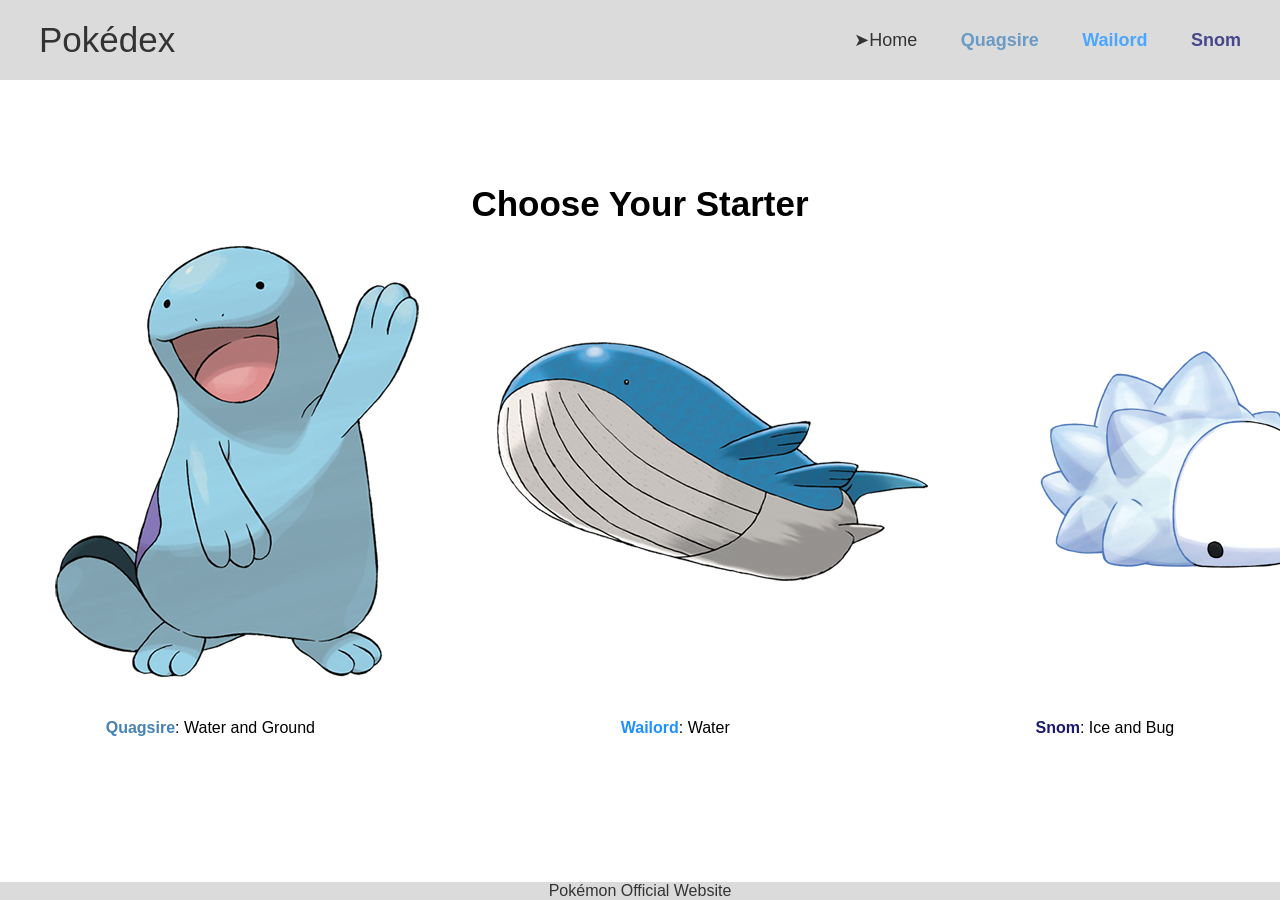
<file: index.html>
<!DOCTYPE html>
<html lang="en">
<head>
    <meta charset="UTF-8">
    <title>Week 2 Homework</title>
    <link rel="stylesheet" href="css/index.css">
</head>

<nav>
    <div class="title">Pokédex</div>
    <div class="links">
        <a href="index.html">➤Home</a>
        <a href="quagsire.html"><span class="quagsire">Quagsire</span></a>
        <a href="wailord.html"><span class="wailord">Wailord</span></a>
        <a href="snom.html"><span class="snom">Snom</span></a>
    </div>
</nav>

<body>

<div class="header1">
    <p>Choose Your Starter</p>
</div>

<div class="imagesindex">
<img src="images/Quagsire.png" alt="Quagsire">
<img src="images/wailord.png" alt="Wailord">
    <img src="images/Snom.png" alt="Snom">
</div>

<div class="Pokedescriptions">
    <a href="quagsire.html"><span class="quagsire">Quagsire</span>: Water and Ground</a>
    <a href="wailord.html"><span class="wailord">Wailord</span>: Water</a>
    <a href="snom.html"><span class="snom">Snom</span>: Ice and Bug</a>
</div>



</body>

<footer>

    <div class="footer">
        <a href="https://www.pokemon.com/us" target="_blank">Pokémon Official Website</a>
    </div>

</footer>
</file>
<file: css/index.css>
*{
    margin: 0;
}

body {
height: 100vh;
}

nav {
    width: 100%;
    height: 80px;
    display: flex;
    align-items: center;
    justify-content: space-between;
    opacity: 80%;
    background-color: lightgray;
    font-family: arial;
    position: fixed;
    top: 0;
    left: 0;
}

body {
    display: flex;
    flex-direction: column;
    justify-content: center;
}

.title {
    font-size: 35px;
    color: #000000;
    margin-left: 39px;
}

.links a {
    font-size: 18px;
    color: #000000;
    text-decoration: none;
    margin-right: 39px;
    font-family: arial;
}

.links a:hover {
    text-decoration: none;
    cursor: pointer;
}

.header1 {
    margin-top: 20px;
    display: flex;
    align-items: center;
    justify-content: center;
    width: 100%;
    font-family: arial;
    color: #000000;
    font-size: 35px;
    font-weight: bold;
}

.imagesindexsnom {
    display: flex;
    align-items: center;
    justify-content: center;
    background-color: midnightblue;
}

.snominfo {
    display: flex;
    align-items: center;
    justify-content: center;
    color: white;
    font-weight: bold;
    font-family: arial;
}

.snominfo ul li {
    padding-top: 20px;
}



.imagesindexquagsire {
    display: flex;
    align-items: center;
    justify-content: center;
    background-color: steelblue;
}

.quagsireinfo {
    display: flex;
    align-items: center;
    justify-content: center;
    color: white;
    font-weight: bold;
    font-family: arial;
}

.quagsireinfo ul li {
    padding-top: 20px;
}

.imagesindexwailord {
    display: flex;
    align-items: center;
    justify-content: center;
    background-color: dodgerblue;
}

.wailordinfo {
    display: flex;
    align-items: center;
    justify-content: center;
    color: white;
    font-weight: bold;
    font-family: arial;
}

.wailordinfo ul li {
    padding-top: 20px;
}

.imagesindex {
    display: flex;
    align-items: center;
    justify-content: center;
    justify-content: space-evenly;
    width: 100%;
}

.Pokedescriptions {
    margin-top: 20px;
    width: 100%;
    display: flex;
    align-items: center;
    justify-content: center;
    width: 100%;
    justify-content: space-evenly;
    font-family: arial;
    gap: 200px ;
}
.Pokedescriptions a {
    text-decoration: none;
    color: black;
}


.quagsire {
    color: steelblue;
    font-weight: bold;
}

.wailord {
    color: dodgerblue;
    font-weight: bold;
}

.snom {
    color: midnightblue;
    font-weight: bold;
}

.footer {
    width: 100%;
    display: flex;
    align-items: center;
    justify-content: space-between;
    opacity: 80%;
    background-color: lightgray;
    font-family: arial;
    position:fixed;
    left: 0;
    bottom: 0;
    width: 100%;
}



.footer a {
    display: flex;
    align-items: center;
    justify-content: center;
    width: 100%;
    color: black;
    text-decoration: none;
    margin-top: auto;
}
</file>
